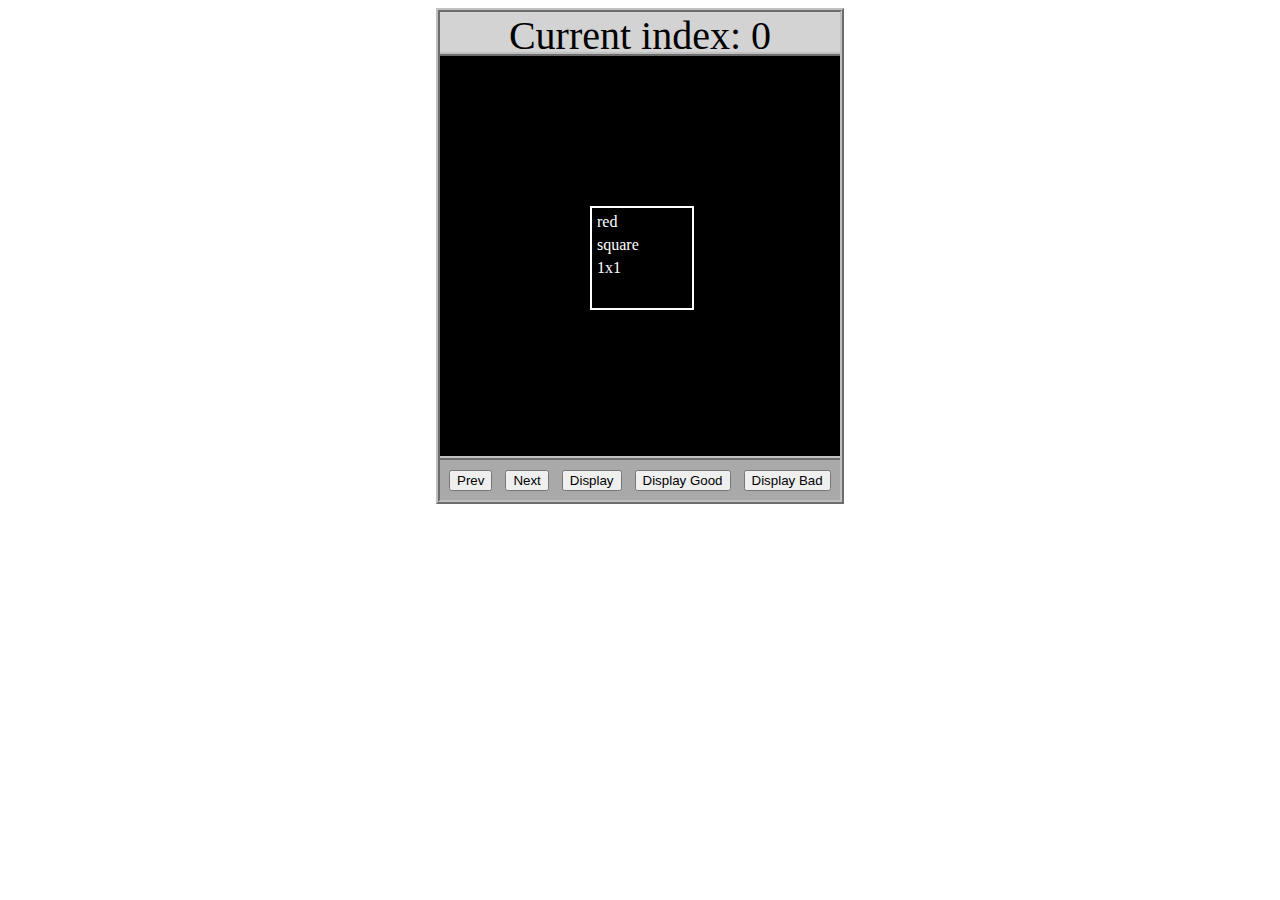
<file: asd-projects/data-shapes/index.html>
<!DOCTYPE html>
<html>
  <head>
    <meta charset="utf-8" />
    <meta name="viewport" content="width=device-width" />
    <title>Data Shapes</title>
    <link rel="stylesheet" href="index.css" />
    <script src="https://code.jquery.com/jquery-3.1.0.js"></script>
    <script src="index.js"></script>
  </head>
  <body>
    <div id="board">
      <div id="info-bar">Current index: 0</div>
      <div id="shape-container">
        <div id="shape"></div>
      </div>
      <div id="button-box">
        <button id="cycle-left">Prev</button>
        <button id="cycle-right">Next</button>
        <button id="execute1">Display</button>
        <button id="execute2">Display Good</button>
        <button id="execute3">Display Bad</button>
      </div>
    </div>
  </body>
</html>
</file>
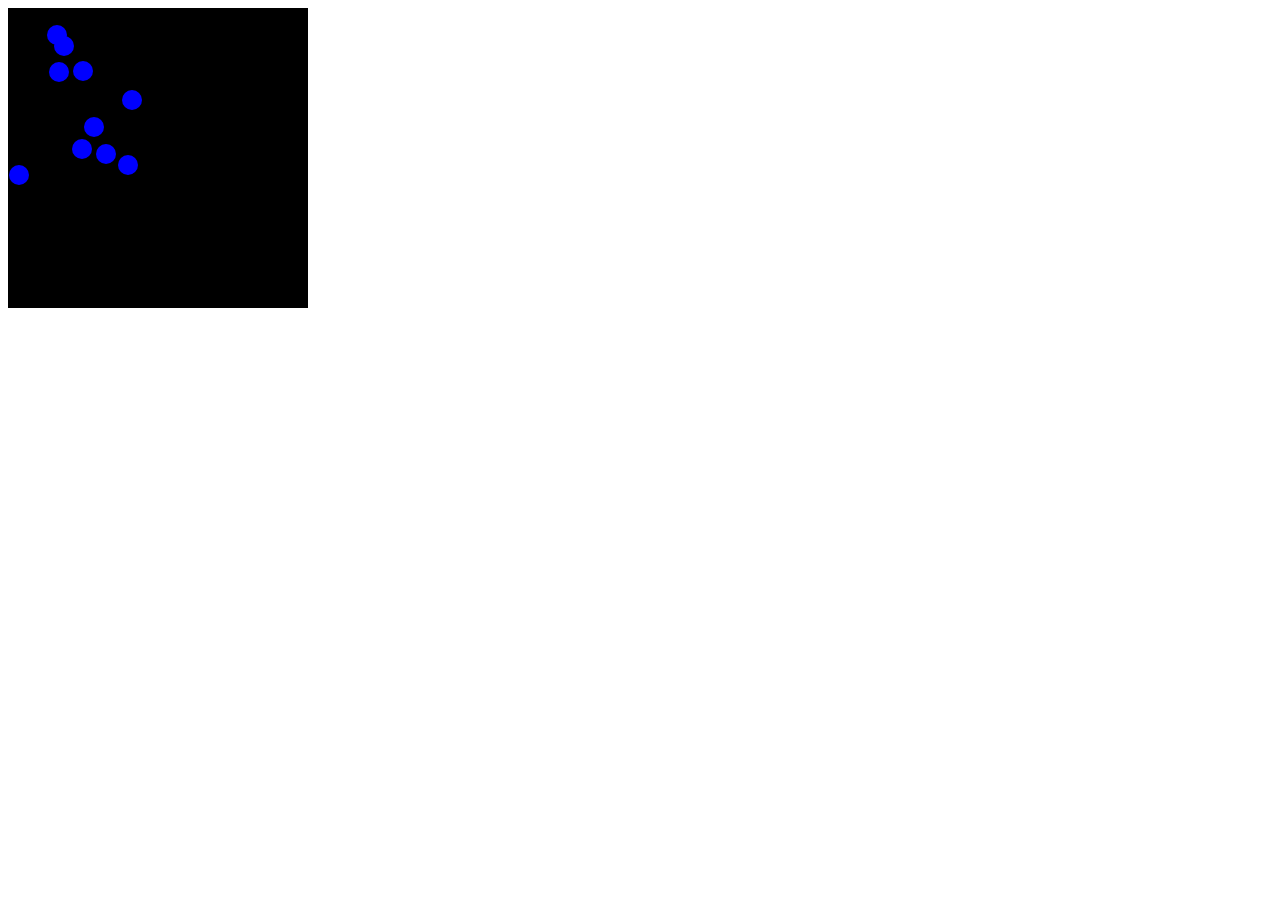
<file: asd-projects/debugging-exercise/index.html>
<!DOCTYPE html>
<html>
<head>
    <meta charset="utf-8">
    <meta name="viewport" content="width=device-width">
    <title>Debugger Exercise</title>
    <link rel="stylesheet" href="index.css">
    <script src="https://code.jquery.com/jquery-3.1.0.js"></script>
    <script src="index.js"></script>
</head>
<body>
    <div id="board">

    </div>
</body>
</html>
</file>
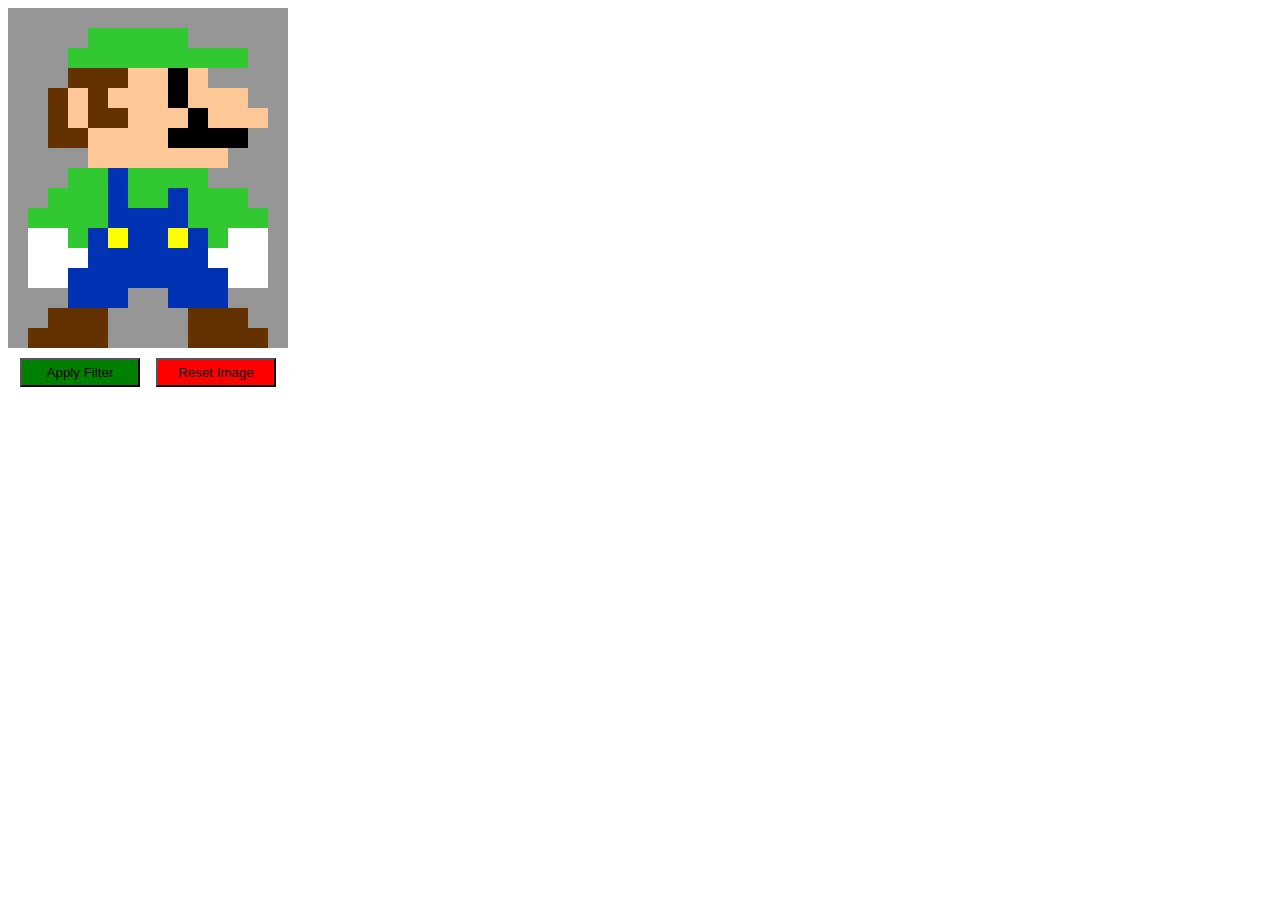
<file: asd-projects/image-filtering/index.html>
<!DOCTYPE html>
<html>
  <head>
    <script src="https://code.jquery.com/jquery-3.1.0.js"></script>
    <meta charset="utf-8" />
    <meta name="viewport" content="width=device-width" />
    <link rel="stylesheet" href="index.css" />
    <script src="image.js"></script>
    <script src="index.js"></script>
    <title>Image Filtering</title>
  </head>
  <body>
    <div id="display"></div>
    <div id="button-box">
      <button id="apply">Apply Filter</button>
      <button id="reset">Reset Image</button>
    </div>
  </body>
</html>
</file>
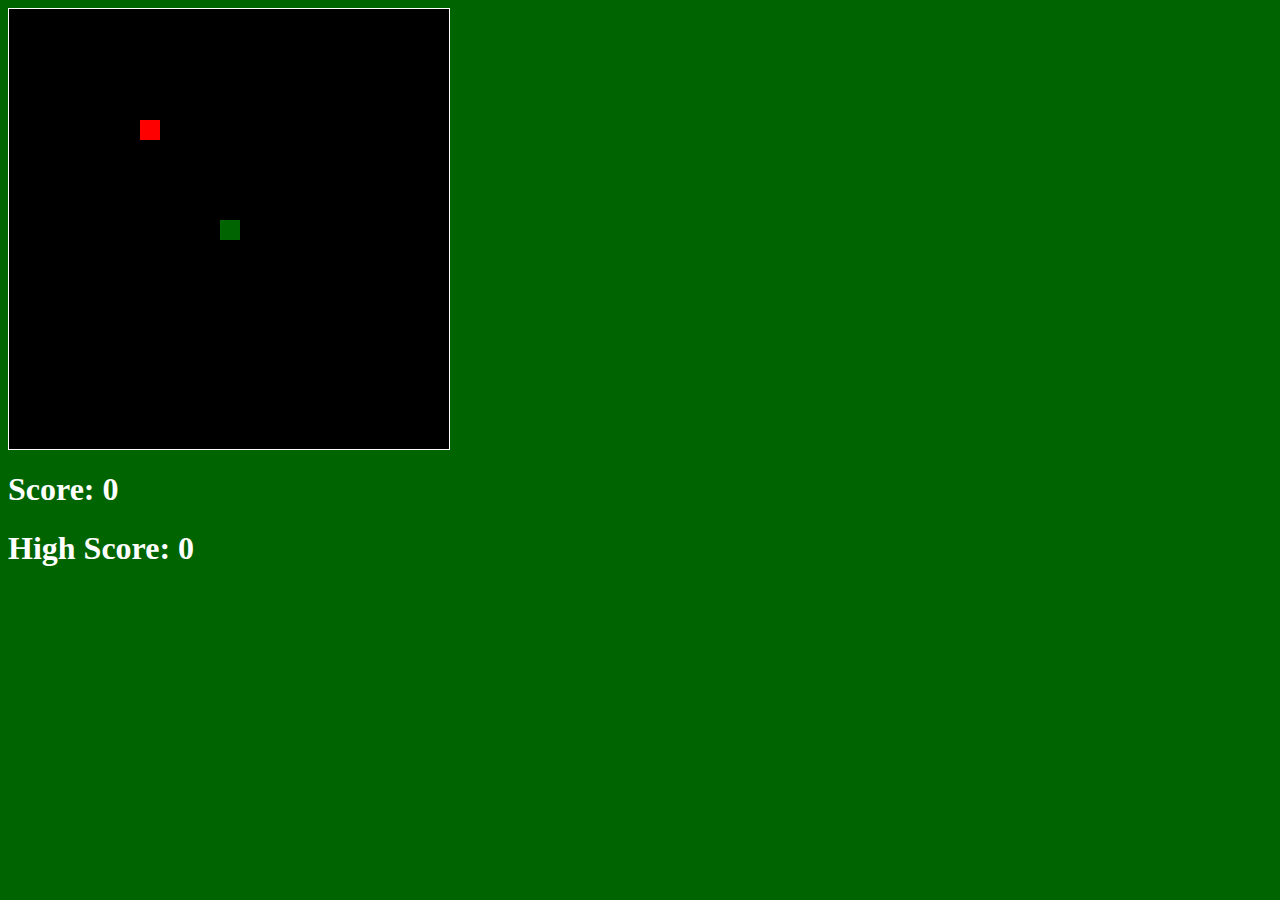
<file: asd-projects/snake/index.html>
<!DOCTYPE html>
<html>

<head>
  <title>Snake</title>
  <!--Link jQuery and CSS here-->
  <link rel="stylesheet" type="text/css" href="index.css" />
  <script src="jquery.min.js"></script>
</head>


<body>
  <div id="board"></div>
  <h1 id="score">Score: 0</h1>
  <h1 id="highScore">High Score: 0</h1>

</body>

<!-- Link index.js here -->
<script src="index.js"></script>

</html>
</file>
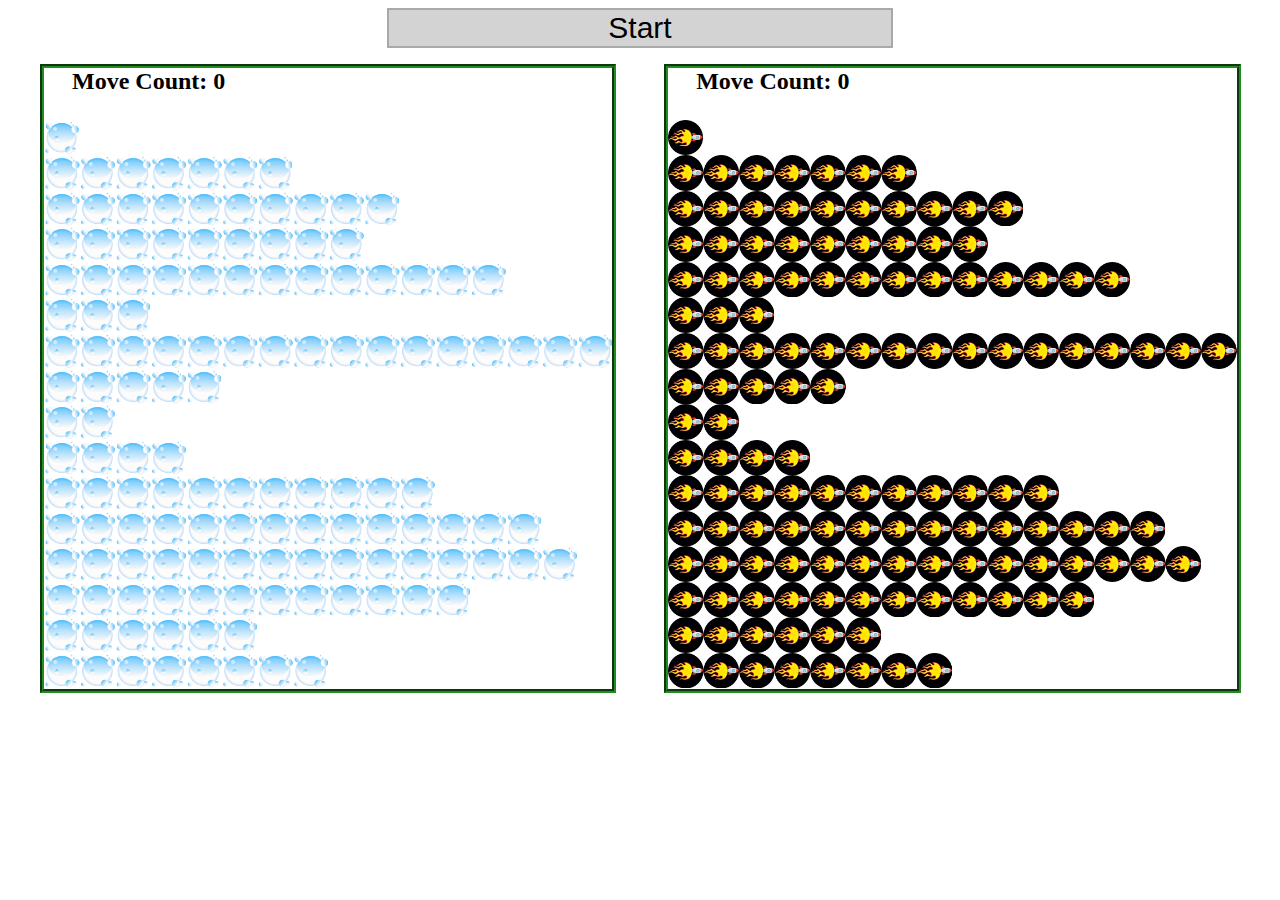
<file: asd-projects/sorting-exercise/index.html>
<!DOCTYPE html>
<html>
<head>
    <script src="https://code.jquery.com/jquery-3.1.0.js"></script>    
    <meta charset="utf-8">
    <meta name="viewport" content="width=device-width">
    <link rel="stylesheet" href="index.css">
    <script src="setup.js"></script>
    <script src="index.js"></script>
    <script src="run.js"></script>
    <title>Sorting</title>
</head>
<body>
    <div id="fullContainer">
        <div id="buttonContainer">
          <button id="goButton">Start</button>
        </div>
        <div id="sortContainer">
            <div class="subContainer" id="bubbleArea">
                <h2 id="bubbleCounter">Move Count: 0</h2>
                <div id="displayBubble">

                </div>
            </div>

            <div class="subContainer" id="quickArea">
                <h2 id="quickCounter">Move Count: 0</h2>
                <div id="displayQuick">

                </div>
            </div>
        </div>
    </div>
</body>
</html>
</file>
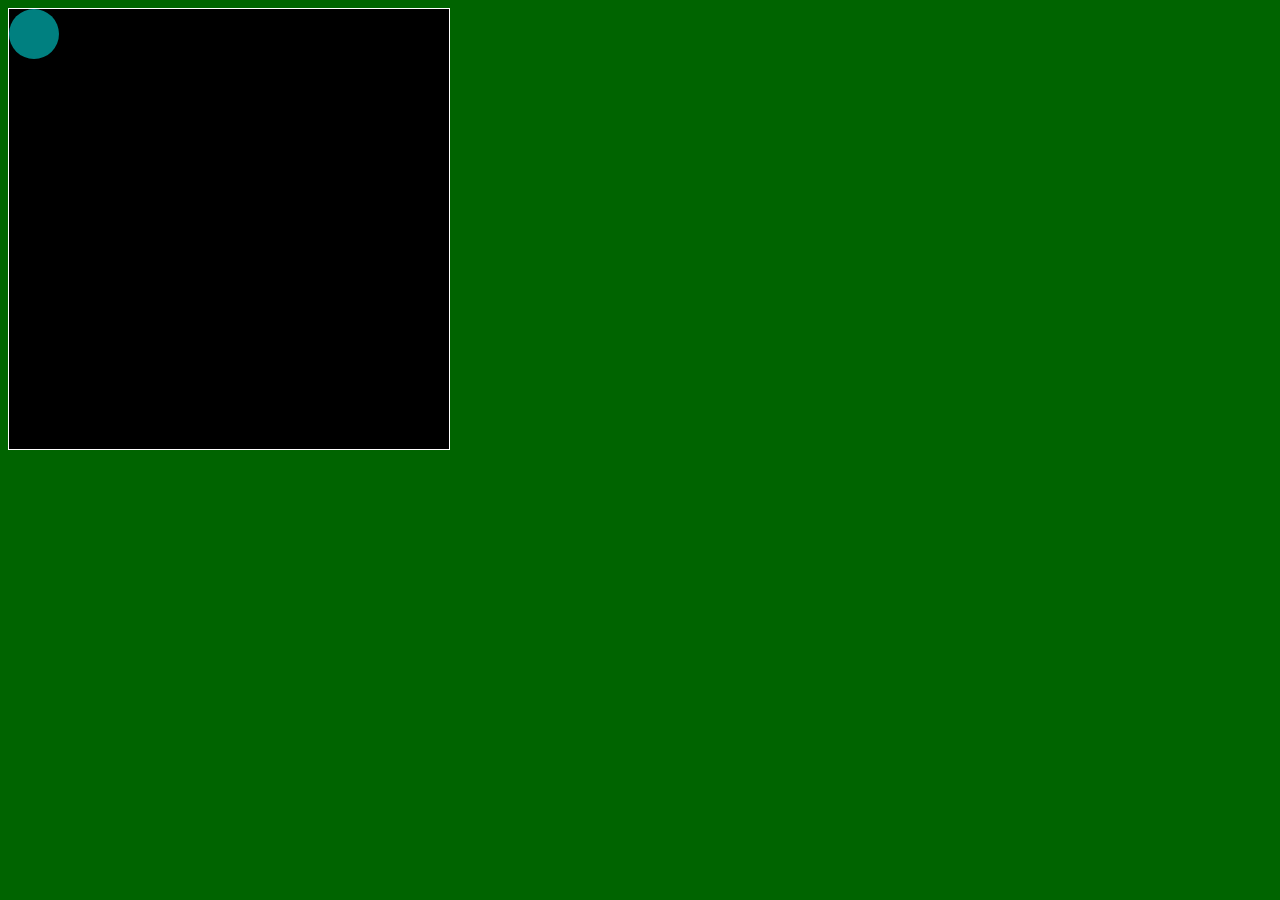
<file: asd-projects/walker/index.html>
<!DOCTYPE html>
<html>
  <head>
    <title>Title</title>
    <!-- Load CSS files -->
    <link rel="stylesheet" type="text/css" href="index.css">
    
    <!-- Load JavaScript files -->
    <script src="jquery.min.js"></script>
    <script src="index.js"></script>
  </head>
  
  <body>
    <div id='board'>
      <div id='walker'></div>
    </div>
  </body>
</html>
</file>
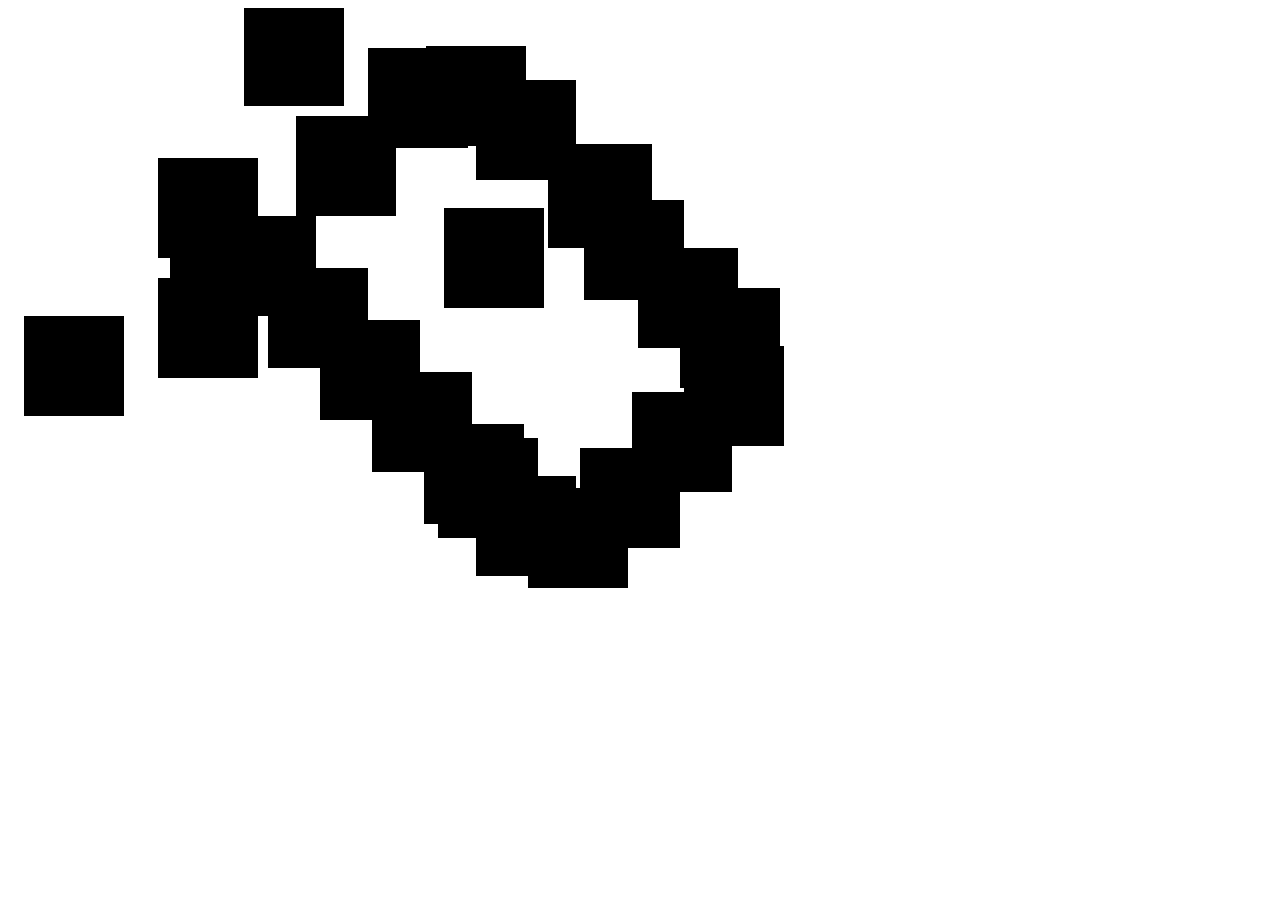
<file: 100CanvasBouncingBox.html>
<!DOCTYPE html>
<html>

<head>
  <meta charset="utf-8">
  <meta name="viewport" content="width=device-width">
  <title></title>
</head>

<body>
  <canvas id="canvas" width="800" height="800">

  </canvas>
</body>

</html>
<script>
  var x = [10,20,30,40,50,60,70,80,90,100,110,120,130,140,150,160,170,180,190,200,100,200,300,400,500,600]
  var y = [10,20,30,40,50,60,70,80,90,100,110,120,130,140,150,160,170,180,190,200,200,200,300,400,60,400]
  var xp = [10,20,30,4,5,6,7,8,9,10,11,12,13,14,15,16,17,18,19,20,21,22,23,24,25,26,27,28,29,30,31,32,33]
  var yp = [10,20,30,4,5,6,7,8,9,10,11,12,13,14,15,16,17,18,19,20,70,23,23,23,45,67,89,78,56,34,63,34,12]
  var canvas = document.getElementById("canvas")
  var ctx = canvas.getContext("2d")
  
  ctx.clearRect(0, 0, 800, 800)
  setInterval(main, 16)

  function main() {
    ctx.clearRect(0, 0, 2000, 2000)
  for (var i=0; i < 300; i = i + 1){
    if (x[i] >= 700) {
      xp[i] = xp[i] * -1
    }
    if (y[i] >= 500) {
      yp[i] = yp[i] * -1
    }
    if (y[i] <= 0){
      yp[i] = yp[i] * -1
    }
    if (x[i] <= 0){
      xp[i] = xp[i] * -1
    }
    x[i] = x[i] + xp[i]
    y[i] = y[i] + yp[i]
    ctx.fillRect(x[i], y[i], 100, 100)
  }
  }



</script>
</file>
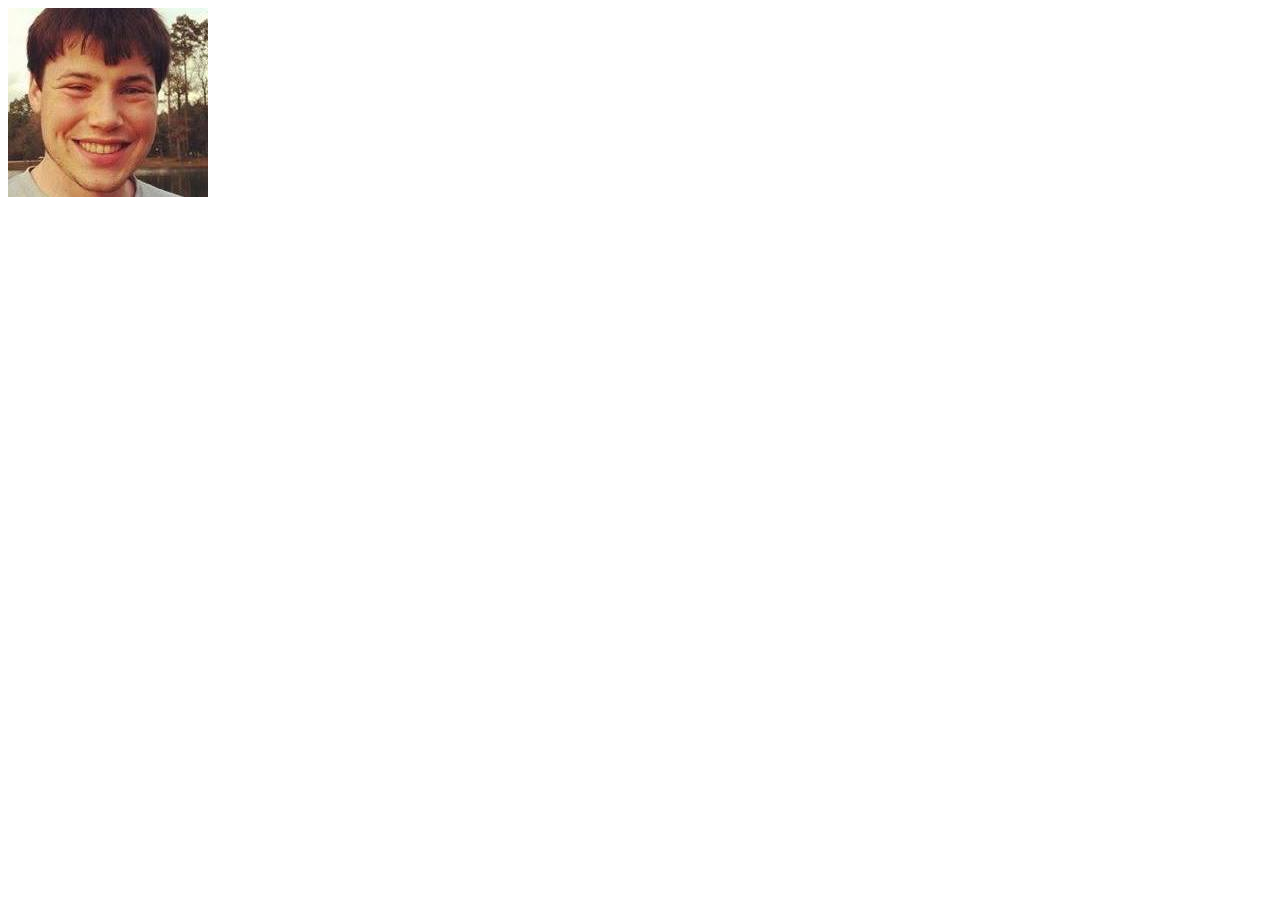
<file: animation.html>
<!DOCTYPE html>
<html>
<style>
    @keyframes grow {
        0% {
            transform: rotate(10deg);
        }

        100% {
            transform: rotate(100000000000000000000000000000000000deg);
        }
    }
    img{
animation-name: grow;
animation-duration: 1000s;
    }
</style>

<head>
    <meta charset="utf-8">
    <meta name="viewport" content="width=device-width">
    <title>JS Bin</title>
</head>

<body>
<img src="[data-uri]">
</body>

</html>
<script>



</script>
</file>
<file: asd-projects/data-shapes/index.css>
#board {
  width: 400px;
  margin: auto;
  border: silver ridge 4px;
}

#info-bar {
  width: 400px;
  height: 40px;
  background: lightgray;
  font-size: 40px;
  text-align: center;
}

#shape-container {
  width: 400px;
  height: 400px;
  background: black;
  border-top: silver ridge 4px;
  border-bottom: silver ridge 4px;
}

#button-box {
  width: 400px;
  height: 40px;
  background: darkgray;
}

#shape {
  color: white;
  width: 100px;
  height: 100px;
  position: relative;
  top: 150px;
  left: 150px;
  border: white solid 2px;
  display: block;
}

button {
  width: auto;
  height: auto;
  margin: auto;
  margin-top: 10px;
  margin-left: 9px;
}

p {
  margin: 5px;
}
</file>
<file: asd-projects/debugging-exercise/index.css>
#board {
    background: black;
    width: 300px;
    height: 300px;
    left: 0px;
    top: 0px;
}


.circle {
    background: blue;
    width: 20px;
    height: 20px;
    border-radius: 10px;
    position: absolute;
}
</file>
<file: asd-projects/image-filtering/index.css>
.square {
  width: 20px;
  height: 20px;
  position: absolute;
}

body > div {
  position: relative;
}

#button-box {
  position: relative;
  top: 350px;
}

button {
  width: 120px;
  padding: 5px;
  margin-left: 12px;
}

#apply {
  background: green;
}

#reset {
  background: red;
}
</file>
<file: asd-projects/snake/index.css>
body {
  background-color: darkgreen;
}

#board {
  width: 440px;
  height: 440px;
  border: 1px solid white;
  background-color: black;
}

#score, #highScore {
  color: white;
}

.snake, .apple {
  display: block;
  width: 20px;
  height: 20px;
  position: absolute;
  user-select: none;
}

.snake {
  background-color: green;
  z-index: 2;
}

#snake-head {
  background-color: darkgreen;
}

.apple {
  background-color: red;
  z-index: 1;
}
</file>
<file: asd-projects/sorting-exercise/index.css>
#fullContainer {
    width:100%;
}
#buttonContainer {
    margin:auto;
    width: 40%;
}
#goButton {
    margin: auto;
    width: 100%;
    border: 2px darkgray double;
    background: lightgray;
    font-size: 30px;
}
#sortContainer {
    display: table;
    margin: 0 auto;
    width: 100%;
}
.subContainer {
    display: inline-block;
    width:45%;
    border: 4px forestgreen groove;
    margin-top: 1.25%;
}
#bubbleArea {
    margin-left: 2.5%;
}
#quickArea {
    margin-left: 3.75%;
}
.subContainer > h2 {
    margin-left: 5%;
    height: 32px;
    margin-top: 0;
}
.sortElement {
    background-position: center;
    background-repeat: repeat-x;
    position: absolute;
    left: 0px;
    margin: 0;
    padding: 0;
}
.subContainer > div {
    position: relative;
}
.bubbleElement {
    background: url('img/bubble.png');
    /*border: 2px aqua ridge;*/
}
.quickElement {
    background: url('img/quick.png');
    /*border: 2px firebrick ridge;*/
}
</file>
<file: asd-projects/walker/index.css>
body {
  background-color: darkgreen;
}

#board {
  width: 440px;
  height: 440px;
  border: 1px solid white;
  background-color: black;
  position: relative;
}

#walker {
  background-color: teal;
  width: 50px;
  height: 50px;
  position: absolute;
  border-radius: 50px;
  left: 100px;   /* Uncomment if you want to set a "starting" position */
  top: 100px;    /* Uncomment if you want to set a "starting" position */
}
</file>
